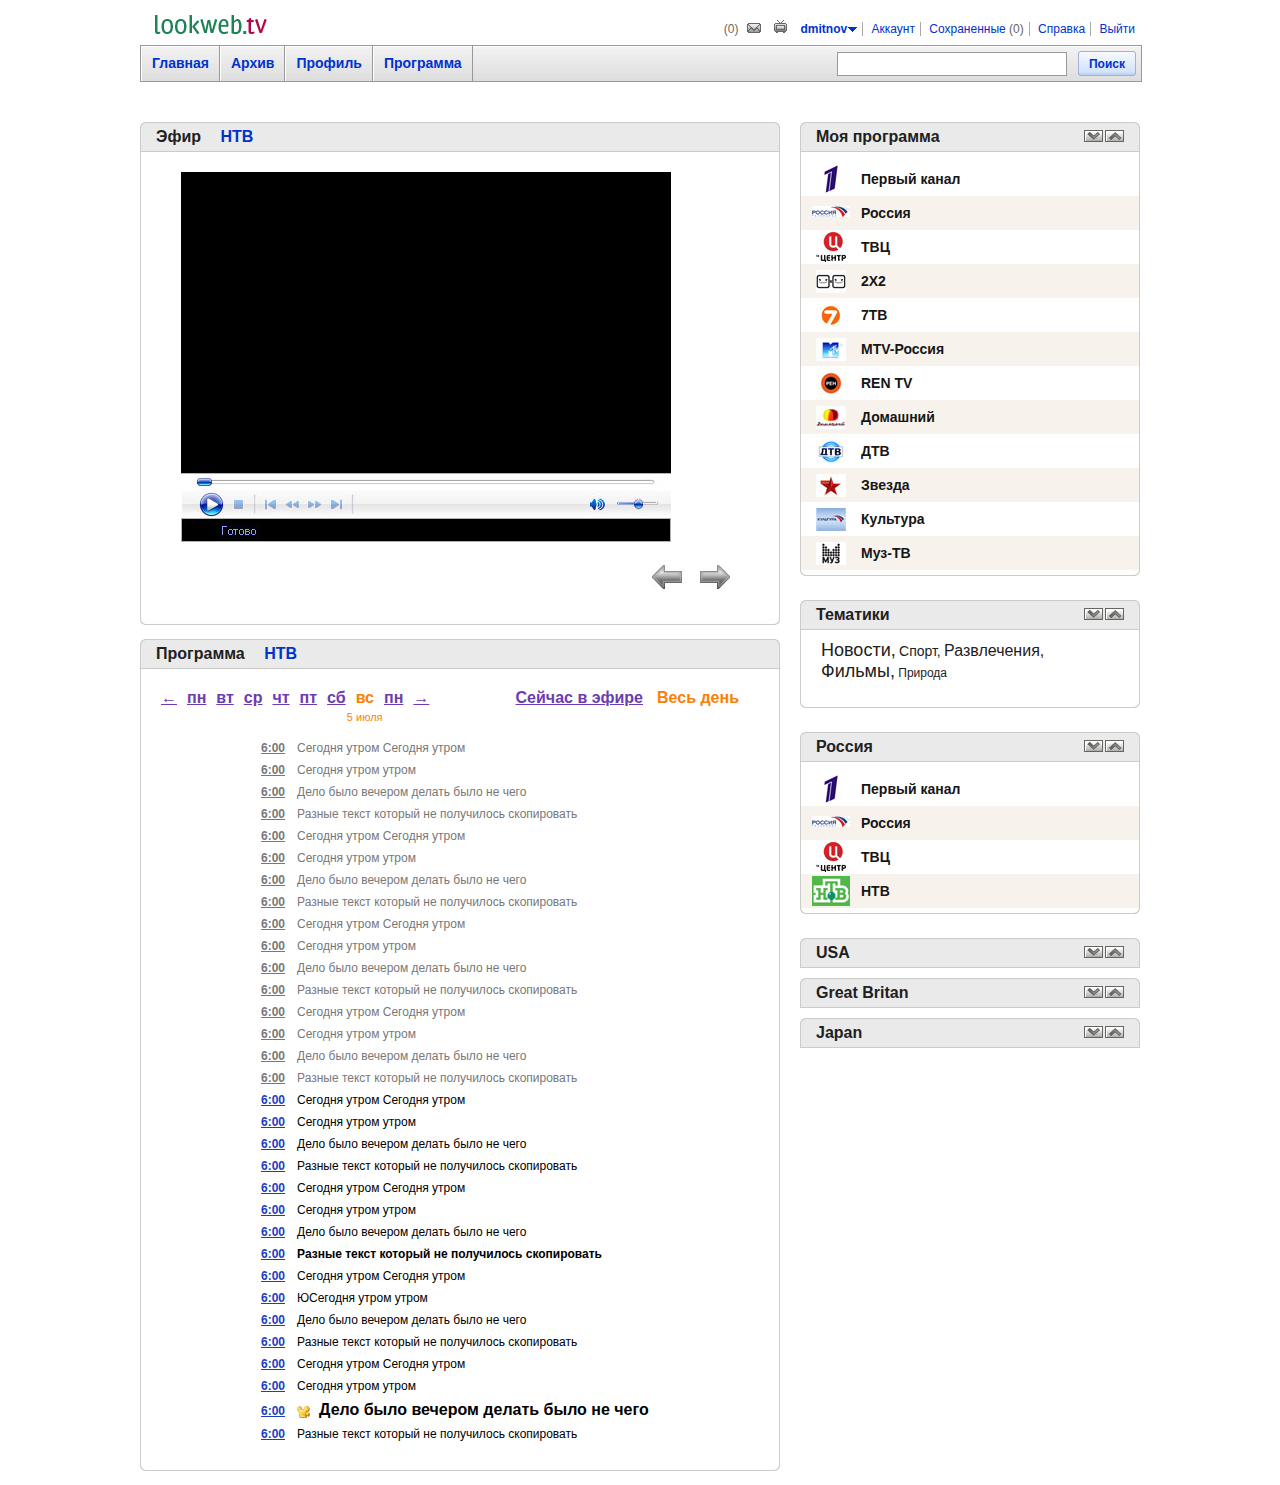
<file: template/profile.html>
<!DOCTYPE HTML PUBLIC "-//W3C//DTD HTML 4.01//EN" "http://www.w3.org/TR/html4/strict.dtd">

<html>

<head>
<meta http-equiv="Content-Type" content="text/html; charset=windows-1251" />
<title>Lookweb.tv</title>

<link rel="stylesheet" type="text/css" href="styles/newmain.css" />
<!--[if IE 6]><link rel="stylesheet" href="styles/ie6.css" media="all" /><![endif]-->
</head>

<body>
   
		<!--HEADER-->
        
        <div class="header">
            <div class="header_logo">
                <img src="img/logo.png" width="112px" height="19px">
            </div>
            <div class="header_account">
                <span class="gray_text">(0)</span>
                <span class="no_border"><a href="#"><img src="img/icon1.gif" width="14px" height="10px"></a></span>
                <span class="no_border"><a href="#"><img src="img/icon2.gif" width="13px" height="13px"></a></span>
                <a href="#"><b>dmitnov</b></a>
                <a href="#">�������</a>
                <a href="#">����������� <span class="gray_text">(0)</span></a>
                <a href="#">�������</a>
                <span class="no_border"><a href="#">�����</a></span>
            </div>
        </div>
        <div class="header_menu">
            <a href="index.html">�������</a>
            <a href="#">�����</a>
            <a href="profile.html">�������</a>
            <a href="programm.html">���������</a>
            <form action="#" method="post" class="search_form">
                <input type="text" value="" class="input_text">
                <input type="button" value="�����" class="input_button">
            </form>
        </div>
       
        <!---CONTENT-->
        
        <div class="content">
            <div class="left_block">
                <div class="block1">
                    <div class="bl1_top_left"></div>
                    <div class="bl1_top">                      
                         
                            ���� <span>���</span>
                        
                    </div>
                    <div class="bl1_top_right"></div>
                    <div class="bl1_content">
			<div class="video_block">
				<div class="video_box">
					<img src="img/video01.jpg" alt="video">
				</div>
				<div class="video_link">
					<p><a href="#" title="�����"><img src="img/back.jpg" alt="�����"></a>
					<a href="#" title="������"><img src="img/next.jpg" alt="������"></a></p>
				</div>
			</div>
                    </div>
                    
                    <div class="bl1_bottom_left"></div>
                    <div class="bl1_bottom"></div>
                    <div class="bl1_bottom_right"></div>
                    
                </div>

                <div class="block1">
                    <div class="bl1_top_left"></div>
                    <div class="bl1_top">                      
                        
                            ��������� <span>���</span>
                        
                    </div>
                    <div class="bl1_top_right"></div>
                    <div class="bl1_content">
			<div class="program_block">
				<div class="online">
					<a href="#" class="link01">������ � �����</a>
					<a href="#" class="link02 active">���� ����</a>
				</div>
				<div class="nedelya">
					<ul>
						<li><a href="#">&#8592;</a></li>
						<li><a href="#">��</a></li>
						<li><a href="#">��</a></li>
						<li><a href="#">��</a></li>
						<li><a href="#">��</a></li>
						<li><a href="#">��</a></li>
						<li><a href="#">��</a></li>
						<li><a href="#" class="active">��</a><span>5 ����</span></li>
						<li><a href="#">��</a></li>
						<li><a href="#">&rarr;</a></li>
					</ul>
				</div>
			</div>
			<div class="clear_box">&nbsp;</div>
			<div class="rasp">
				<div class="rasp_box silver">
					<div class="rasp_block"><span>6:00</span>������� ����� ������� �����</div>
					<div class="rasp_block"><span>6:00</span>������� ����� �����</div>
					<div class="rasp_block"><span>6:00</span>���� ���� ������� ������ ���� �� ����</div>
					<div class="rasp_block"><span>6:00</span>������ ����� ������� �� ���������� �����������</div>
					<div class="rasp_block"><span>6:00</span>������� ����� ������� �����</div>
					<div class="rasp_block"><span>6:00</span>������� ����� �����</div>
					<div class="rasp_block"><span>6:00</span>���� ���� ������� ������ ���� �� ����</div>
					<div class="rasp_block"><span>6:00</span>������ ����� ������� �� ���������� �����������</div>
					<div class="rasp_block"><span>6:00</span>������� ����� ������� �����</div>
					<div class="rasp_block"><span>6:00</span>������� ����� �����</div>
					<div class="rasp_block"><span>6:00</span>���� ���� ������� ������ ���� �� ����</div>
					<div class="rasp_block"><span>6:00</span>������ ����� ������� �� ���������� �����������</div>
					<div class="rasp_block"><span>6:00</span>������� ����� ������� �����</div>
					<div class="rasp_block"><span>6:00</span>������� ����� �����</div>
					<div class="rasp_block"><span>6:00</span>���� ���� ������� ������ ���� �� ����</div>
					<div class="rasp_block"><span>6:00</span>������ ����� ������� �� ���������� �����������</div>
				</div>
				<div class="rasp_box">
					<div class="rasp_block"><span>6:00</span>������� ����� ������� �����</div>
					<div class="rasp_block"><span>6:00</span>������� ����� �����</div>
					<div class="rasp_block"><span>6:00</span>���� ���� ������� ������ ���� �� ����</div>
					<div class="rasp_block"><span>6:00</span>������ ����� ������� �� ���������� �����������</div>
					<div class="rasp_block"><span>6:00</span>������� ����� ������� �����</div>
					<div class="rasp_block"><span>6:00</span>������� ����� �����</div>
					<div class="rasp_block"><span>6:00</span>���� ���� ������� ������ ���� �� ����</div>
					<div class="rasp_block"><span>6:00</span><b>������ ����� ������� �� ���������� �����������</b></div>
					<div class="rasp_block"><span>6:00</span>������� ����� ������� �����</div>
					<div class="rasp_block"><span>6:00</span>�������� ����� �����</div>
					<div class="rasp_block"><span>6:00</span>���� ���� ������� ������ ���� �� ����</div>
					<div class="rasp_block"><span>6:00</span>������ ����� ������� �� ���������� �����������</div>
					<div class="rasp_block"><span>6:00</span>������� ����� ������� �����</div>
					<div class="rasp_block"><span>6:00</span>������� ����� �����</div>
					<div class="rasp_block"><span>6:00</span><strong>���� ���� ������� ������ ���� �� ����</strong></div>
					<div class="rasp_block"><span>6:00</span>������ ����� ������� �� ���������� �����������</div>
				</div>
			</div>
		    </div>
                    
                    <div class="bl1_bottom_left"></div>
                    <div class="bl1_bottom"></div>
                    <div class="bl1_bottom_right"></div>
                    
                </div>
            </div>
            <div class="right_block">
                <div class="block3">
                    <div class="bl3_top_left"></div>
                    <div class="bl3_top">                        
                        <a href="#" onclick="document.getElementById('ch_prog').style.display = 'none'; return false;"><img src="img/top_btn.gif" width="19px" height="12px"></a>    
                        <a href="#" onclick="document.getElementById('ch_prog').style.display = 'block'; return false;"><img src="img/bottom_btn.gif" width="19px" height="12px"></a>   
                        ��� ���������
                    </div>
                    <div class="bl3_top_right"></div>
                    <div id="ch_prog">
                    <div class="bl3_content">
                        <div class="white_line">
                            <div class="left">
                                <div class="ch_pict">
                                    <div class="middled">
                                        <div class="align_center_to_left">
                                            <div class="align_center_to_right">
                                                <img src="img/ch1.jpg" width="14px" height="28px">
                                            </div>                                        
                                        </div>
                                    </div>
                                </div>
                            </div>
                            <div class="ch_name">������ �����</div>
                        </div>
                        <div class="gray_line">
                            <div class="left">
                                <div class="ch_pict">
                                    <div class="middled">
                                        <div class="align_center_to_left">
                                            <div class="align_center_to_right">
                                                <img src="img/ch2.jpg" width="38px" height="11px">
                                            </div>                                        
                                        </div>
                                    </div>
                                </div>
                            </div>
                            <div class="ch_name">������</div>
                        </div>
                        <div class="white_line">
                            <div class="left">
                                <div class="ch_pict">
                                    <div class="middled">
                                        <div class="align_center_to_left">
                                            <div class="align_center_to_right">
                                                <img src="img/ch3.jpg" width="30px" height="30px">
                                            </div>                                        
                                        </div>
                                    </div>
                                </div>
                            </div>
                            <div class="ch_name">���</div>
                        </div>
                        <div class="gray_line">
                            <div class="left">
                                <div class="ch_pict">
                                    <div class="middled">
                                        <div class="align_center_to_left">
                                            <div class="align_center_to_right">
                                                <img src="img/small_2x2.jpg">
                                            </div>                                        
                                        </div>
                                    </div>
                                </div>
                            </div>
                            <div class="ch_name">2X2</div>
                        </div> 
                        <div class="white_line">
                            <div class="left">
                                <div class="ch_pict">
                                    <div class="middled">
                                        <div class="align_center_to_left">
                                            <div class="align_center_to_right">
                                                <img src="img/small_7tv.jpg">
                                            </div>                                        
                                        </div>
                                    </div>
                                </div>
                            </div>
                            <div class="ch_name">7��</div>
                        </div>
                        <div class="gray_line">
                            <div class="left">
                                <div class="ch_pict">
                                    <div class="middled">
                                        <div class="align_center_to_left">
                                            <div class="align_center_to_right">
                                                <img src="img/small_mtv.jpg">
                                            </div>                                        
                                        </div>
                                    </div>
                                </div>
                            </div>
                            <div class="ch_name">MTV-������</div>
                        </div> 
                        <div class="white_line">
                            <div class="left">
                                <div class="ch_pict">
                                    <div class="middled">
                                        <div class="align_center_to_left">
                                            <div class="align_center_to_right">
                                                <img src="img/small_rentv.jpg">
                                            </div>                                        
                                        </div>
                                    </div>
                                </div>
                            </div>
                            <div class="ch_name">REN TV</div>
                        </div>
                        <div class="gray_line">
                            <div class="left">
                                <div class="ch_pict">
                                    <div class="middled">
                                        <div class="align_center_to_left">
                                            <div class="align_center_to_right">
                                                <img src="img/small_dom.jpg">
                                            </div>                                        
                                        </div>
                                    </div>
                                </div>
                            </div>
                            <div class="ch_name">��������</div>
                        </div> 
                        <div class="white_line">
                            <div class="left">
                                <div class="ch_pict">
                                    <div class="middled">
                                        <div class="align_center_to_left">
                                            <div class="align_center_to_right">
                                                <img src="img/small_dtv.jpg">
                                            </div>                                        
                                        </div>
                                    </div>
                                </div>
                            </div>
                            <div class="ch_name">���</div>
                        </div>
                        <div class="gray_line">
                            <div class="left">
                                <div class="ch_pict">
                                    <div class="middled">
                                        <div class="align_center_to_left">
                                            <div class="align_center_to_right">
                                                <img src="img/small_star.jpg">
                                            </div>                                        
                                        </div>
                                    </div>
                                </div>
                            </div>
                            <div class="ch_name">������</div>
                        </div> 
                        <div class="white_line">
                            <div class="left">
                                <div class="ch_pict">
                                    <div class="middled">
                                        <div class="align_center_to_left">
                                            <div class="align_center_to_right">
                                                <img src="img/small_kult.jpg">
                                            </div>                                        
                                        </div>
                                    </div>
                                </div>
                            </div>
                            <div class="ch_name">��������</div>
                        </div>
                        <div class="gray_line">
                            <div class="left">
                                <div class="ch_pict">
                                    <div class="middled">
                                        <div class="align_center_to_left">
                                            <div class="align_center_to_right">
                                                <img src="img/small_muztv.jpg">
                                            </div>                                        
                                        </div>
                                    </div>
                                </div>
                            </div>
                            <div class="ch_name">���-��</div>
                        </div>                       
                    </div>
                    <div class="bl3_bottom_left"></div>
                    <div class="bl3_bottom"></div>
                    <div class="bl3_bottom_right"></div>
                    </div>
                </div>
                <div class="transparent_separator" style="height:10px;"></div>
                <div class="block3">
                    <div class="bl3_top_left"></div>
                    <div class="bl3_top">
                        <a href="#" onclick="document.getElementById('ch_tematic').style.display = 'none'; return false;"><img src="img/top_btn.gif" width="19px" height="12px"></a>    
                        <a href="#" onclick="document.getElementById('ch_tematic').style.display = 'block'; return false;"><img src="img/bottom_btn.gif" width="19px" height="12px"></a>   
				��������
			</div>
                    <div class="bl3_top_right"></div>
		    <div id="ch_tematic">	
                    <div class="bl3_content">
                        <div class="clouds">
                            <a href="#" class="cloud1">�������,</a>
                            <a href="#" class="cloud2">�����,</a>
                            <a href="#" class="cloud3">�����������,</a>
                            <a href="#" class="cloud1">������,</a>
                            <a href="#" class="cloud4">�������</a>
                        </div>
                    </div>
                    <div class="bl3_bottom_left"></div>
                    <div class="bl3_bottom"></div>
                    <div class="bl3_bottom_right"></div>
		    </div>
                </div>
                <div class="transparent_separator" style="height:10px;"></div>
                <div class="block3">
                    <div class="bl3_top_left"></div>
                    <div class="bl3_top">                        
                        <a href="#" onclick="document.getElementById('ch_russia').style.display = 'none'; return false;"><img src="img/top_btn.gif" width="19px" height="12px"></a>    
                        <a href="#" onclick="document.getElementById('ch_russia').style.display = 'block'; return false;"><img src="img/bottom_btn.gif" width="19px" height="12px"></a>   
                        ������
                    </div>
                    <div class="bl3_top_right"></div>
                    <div id="ch_russia">
                    <div class="bl3_content">
                        <div class="white_line">
                            <div class="left">
                                <div class="ch_pict">
                                    <div class="middled">
                                        <div class="align_center_to_left">
                                            <div class="align_center_to_right">
                                                <img src="img/ch1.jpg" width="14px" height="28px">
                                            </div>                                        
                                        </div>
                                    </div>
                                </div>
                            </div>
                            <div class="ch_name">������ �����</div>
                        </div>
                        <div class="gray_line">
                            <div class="left">
                                <div class="ch_pict">
                                    <div class="middled">
                                        <div class="align_center_to_left">
                                            <div class="align_center_to_right">
                                                <img src="img/ch2.jpg" width="38px" height="11px">
                                            </div>                                        
                                        </div>
                                    </div>
                                </div>
                            </div>
                            <div class="ch_name">������</div>
                        </div>
                        <div class="white_line">
                            <div class="left">
                                <div class="ch_pict">
                                    <div class="middled">
                                        <div class="align_center_to_left">
                                            <div class="align_center_to_right">
                                                <img src="img/ch3.jpg" width="30px" height="30px">
                                            </div>                                        
                                        </div>
                                    </div>
                                </div>
                            </div>
                            <div class="ch_name">���</div>
                        </div>
                        <div class="gray_line">
                            <div class="left">
                                <div class="ch_pict">
                                    <div class="middled">
                                        <div class="align_center_to_left">
                                            <div class="align_center_to_right">
                                                <img src="img/ch4.jpg" width="38px" height="30px">
                                            </div>                                        
                                        </div>
                                    </div>
                                </div>
                            </div>
                            <div class="ch_name">���</div>
                        </div>                        
                    </div>
                    <div class="bl3_bottom_left"></div>
                    <div class="bl3_bottom"></div>
                    <div class="bl3_bottom_right"></div>
                    </div>
                </div>
                <div class="transparent_separator" style="height:10px;"></div>
                <div class="block3">
                    <div class="bl3_top_left"></div>
                    <div class="bl3_top">
                        <a href="#" onclick="document.getElementById('ch_usa').style.display = 'none'; return false;"><img src="img/top_btn.gif" width="19px" height="12px"></a>    
                        <a href="#" onclick="document.getElementById('ch_usa').style.display = 'block'; return false;"><img src="img/bottom_btn.gif" width="19px" height="12px"></a>   
                        USA
                    </div>
                    <div class="bl3_top_right"></div>
                    <div id="ch_usa" style="display:none;">
                    <div class="bl3_content">
                        <div class="white_line">
                            <div class="left">
                                <div class="ch_pict">
                                    <div class="middled">
                                        <div class="align_center_to_left">
                                            <div class="align_center_to_right">
                                                <img src="img/ch1.jpg" width="14px" height="28px">
                                            </div>                                        
                                        </div>
                                    </div>
                                </div>
                            </div>
                            <div class="ch_name">������ �����</div>
                        </div>
                        <div class="gray_line">
                            <div class="left">
                                <div class="ch_pict">
                                    <div class="middled">
                                        <div class="align_center_to_left">
                                            <div class="align_center_to_right">
                                                <img src="img/ch2.jpg" width="38px" height="11px">
                                            </div>                                        
                                        </div>
                                    </div>
                                </div>
                            </div>
                            <div class="ch_name">������</div>
                        </div>
                        <div class="white_line">
                            <div class="left">
                                <div class="ch_pict">
                                    <div class="middled">
                                        <div class="align_center_to_left">
                                            <div class="align_center_to_right">
                                                <img src="img/ch3.jpg" width="30px" height="30px">
                                            </div>                                        
                                        </div>
                                    </div>
                                </div>
                            </div>
                            <div class="ch_name">���</div>
                        </div>
                        <div class="gray_line">
                            <div class="left">
                                <div class="ch_pict">
                                    <div class="middled">
                                        <div class="align_center_to_left">
                                            <div class="align_center_to_right">
                                                <img src="img/ch4.jpg" width="38px" height="30px">
                                            </div>                                        
                                        </div>
                                    </div>
                                </div>
                            </div>
                            <div class="ch_name">���</div>
                        </div>                        
                    </div>                    
                        <div class="bl3_bottom_left"></div>
                        <div class="bl3_bottom"></div>
                        <div class="bl3_bottom_right"></div>
                    </div>
                </div>
                <div class="transparent_separator" style="height:10px;"></div>
                <div class="block3">
                    <div class="bl3_top_left"></div>
                    <div class="bl3_top">
                        <a href="#" onclick="document.getElementById('ch_britan').style.display = 'none'; return false;"><img src="img/top_btn.gif" width="19px" height="12px"></a>    
                        <a href="#" onclick="document.getElementById('ch_britan').style.display = 'block'; return false;"><img src="img/bottom_btn.gif" width="19px" height="12px"></a>                           
                        Great Britan
                    </div>
                    <div class="bl3_top_right"></div>
                    <div id="ch_britan" style="display:none;">
                    <div class="bl3_content">
                        <div class="white_line">
                            <div class="left">
                                <div class="ch_pict">
                                    <div class="middled">
                                        <div class="align_center_to_left">
                                            <div class="align_center_to_right">
                                                <img src="img/ch1.jpg" width="14px" height="28px">
                                            </div>                                        
                                        </div>
                                    </div>
                                </div>
                            </div>
                            <div class="ch_name">������ �����</div>
                        </div>
                        <div class="gray_line">
                            <div class="left">
                                <div class="ch_pict">
                                    <div class="middled">
                                        <div class="align_center_to_left">
                                            <div class="align_center_to_right">
                                                <img src="img/ch2.jpg" width="38px" height="11px">
                                            </div>                                        
                                        </div>
                                    </div>
                                </div>
                            </div>
                            <div class="ch_name">������</div>
                        </div>
                        <div class="white_line">
                            <div class="left">
                                <div class="ch_pict">
                                    <div class="middled">
                                        <div class="align_center_to_left">
                                            <div class="align_center_to_right">
                                                <img src="img/ch3.jpg" width="30px" height="30px">
                                            </div>                                        
                                        </div>
                                    </div>
                                </div>
                            </div>
                            <div class="ch_name">���</div>
                        </div>
                        <div class="gray_line">
                            <div class="left">
                                <div class="ch_pict">
                                    <div class="middled">
                                        <div class="align_center_to_left">
                                            <div class="align_center_to_right">
                                                <img src="img/ch4.jpg" width="38px" height="30px">
                                            </div>                                        
                                        </div>
                                    </div>
                                </div>
                            </div>
                            <div class="ch_name">���</div>
                        </div>                        
                    </div>                    
                        <div class="bl3_bottom_left"></div>
                        <div class="bl3_bottom"></div>
                        <div class="bl3_bottom_right"></div>
                    </div>
                </div>
                <div class="transparent_separator" style="height:10px;"></div>
                <div class="block3">
                    <div class="bl3_top_left"></div>
                    <div class="bl3_top">
                        <a href="#" onclick="document.getElementById('ch_japan').style.display = 'none'; return false;"><img src="img/top_btn.gif" width="19px" height="12px"></a>    
                        <a href="#" onclick="document.getElementById('ch_japan').style.display = 'block'; return false;"><img src="img/bottom_btn.gif" width="19px" height="12px"></a>   
                         Japan
                    </div>
                    <div class="bl3_top_right"></div>
                    <div id="ch_japan" style="display:none;">
                    <div class="bl3_content">
                        <div class="white_line">
                            <div class="left">
                                <div class="ch_pict">
                                    <div class="middled">
                                        <div class="align_center_to_left">
                                            <div class="align_center_to_right">
                                                <img src="img/ch1.jpg" width="14px" height="28px">
                                            </div>                                        
                                        </div>
                                    </div>
                                </div>
                            </div>
                            <div class="ch_name">������ �����</div>
                        </div>
                        <div class="gray_line">
                            <div class="left">
                                <div class="ch_pict">
                                    <div class="middled">
                                        <div class="align_center_to_left">
                                            <div class="align_center_to_right">
                                                <img src="img/ch2.jpg" width="38px" height="11px">
                                            </div>                                        
                                        </div>
                                    </div>
                                </div>
                            </div>
                            <div class="ch_name">������</div>
                        </div>
                        <div class="white_line">
                            <div class="left">
                                <div class="ch_pict">
                                    <div class="middled">
                                        <div class="align_center_to_left">
                                            <div class="align_center_to_right">
                                                <img src="img/ch3.jpg" width="30px" height="30px">
                                            </div>                                        
                                        </div>
                                    </div>
                                </div>
                            </div>
                            <div class="ch_name">���</div>
                        </div>
                        <div class="gray_line">
                            <div class="left">
                                <div class="ch_pict">
                                    <div class="middled">
                                        <div class="align_center_to_left">
                                            <div class="align_center_to_right">
                                                <img src="img/ch4.jpg" width="38px" height="30px">
                                            </div>                                        
                                        </div>
                                    </div>
                                </div>
                            </div>
                            <div class="ch_name">���</div>
                        </div>                        
                    </div>                    
                        <div class="bl3_bottom_left"></div>
                        <div class="bl3_bottom"></div>
                        <div class="bl3_bottom_right"></div>
                    </div>
                </div>
            </div>
        </div>
	
		<!--FOOTER-->
        
	
</body>
</html>
</file>
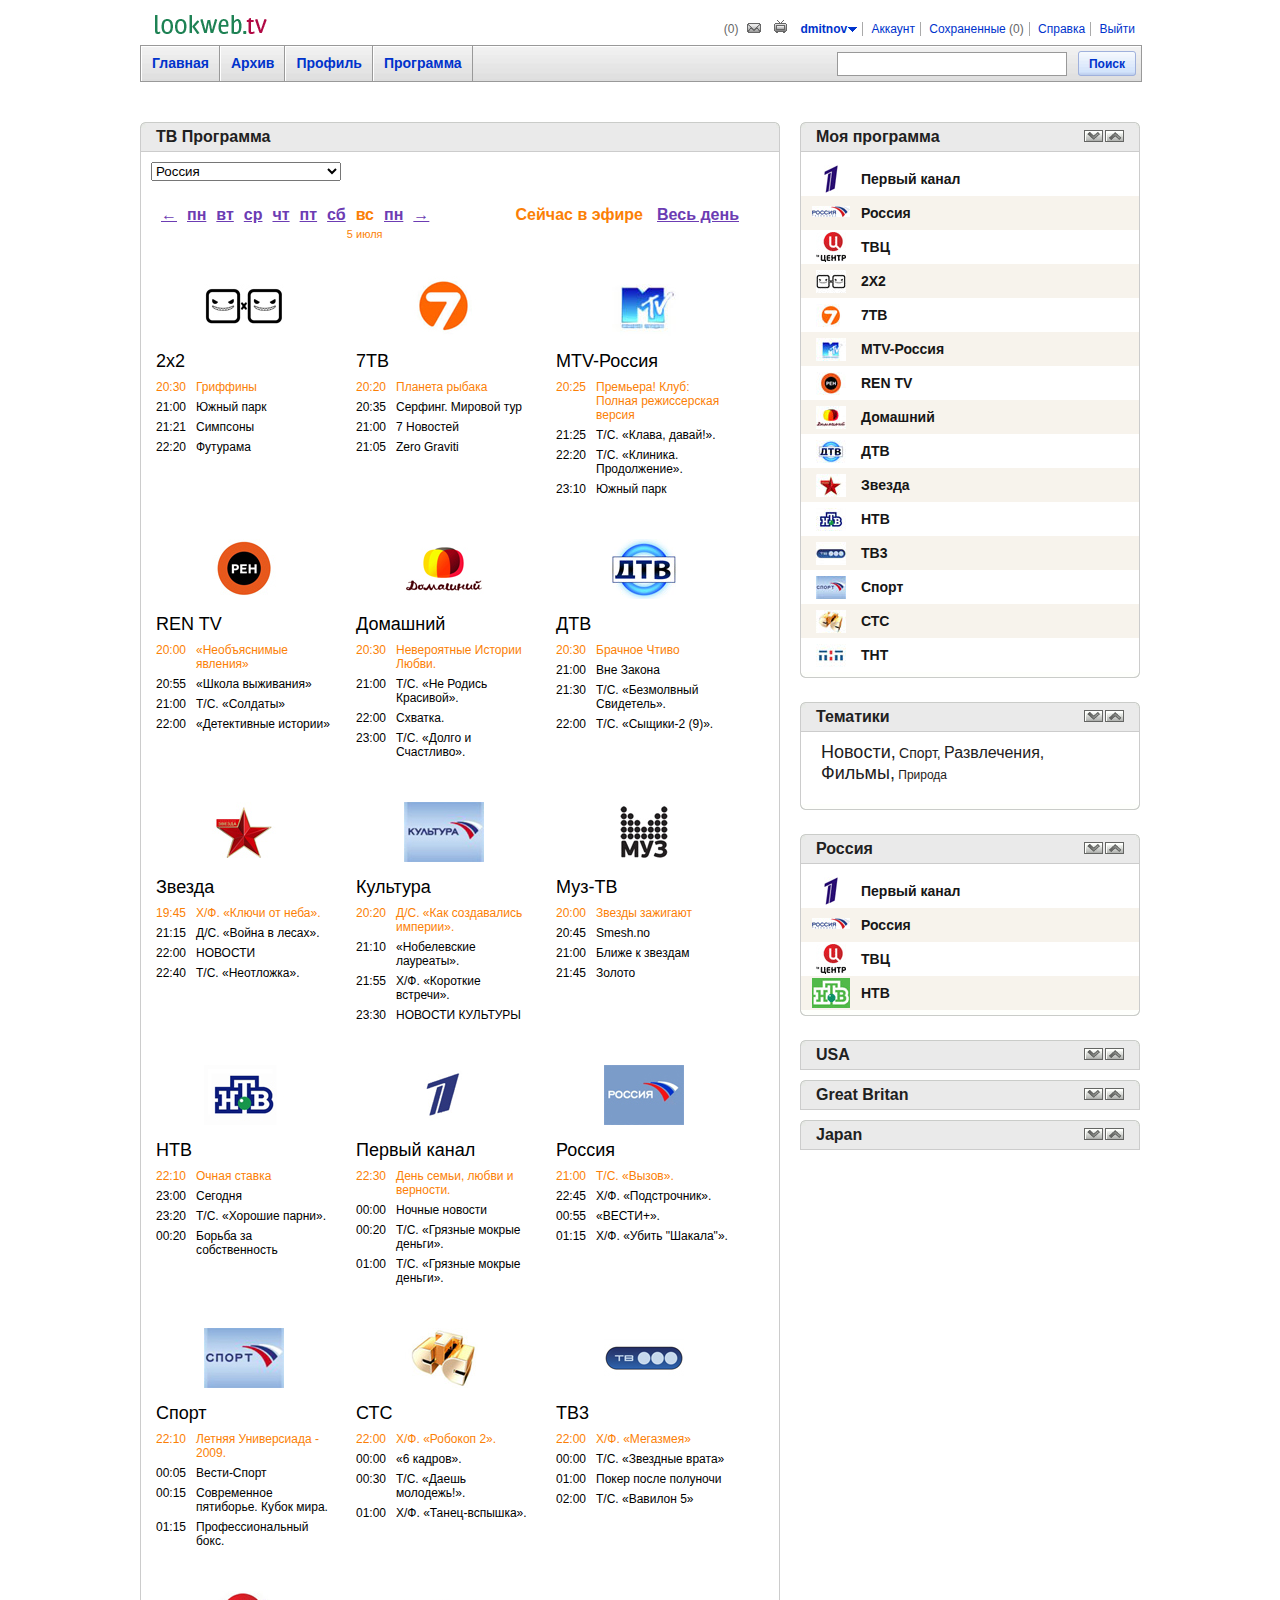
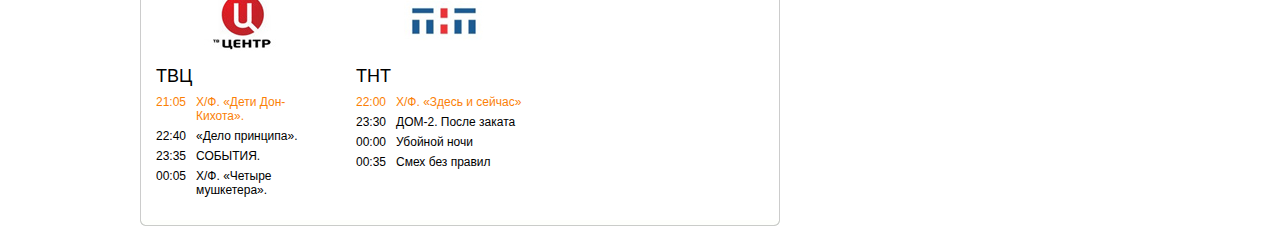
<file: template/programm.html>
<!DOCTYPE HTML PUBLIC "-//W3C//DTD HTML 4.01//EN" "http://www.w3.org/TR/html4/strict.dtd">

<html>

<head>
<meta http-equiv="Content-Type" content="text/html; charset=windows-1251" />
<title>Lookweb.tv</title>

<link rel="stylesheet" type="text/css" href="styles/newmain.css" />
<!--[if IE 6]><link rel="stylesheet" href="styles/ie6.css" media="all" /><![endif]-->
</head>

<body>
   
		<!--HEADER-->
        
        <div class="header">
            <div class="header_logo">
                <img src="img/logo.png" width="112px" height="19px">
            </div>
            <div class="header_account">
                <span class="gray_text">(0)</span>
                <span class="no_border"><a href="#"><img src="img/icon1.gif" width="14px" height="10px"></a></span>
                <span class="no_border"><a href="#"><img src="img/icon2.gif" width="13px" height="13px"></a></span>
                <a href="#"><b>dmitnov</b></a>
                <a href="#">�������</a>
                <a href="#">����������� <span class="gray_text">(0)</span></a>
                <a href="#">�������</a>
                <span class="no_border"><a href="#">�����</a></span>
            </div>
        </div>
        <div class="header_menu">
            <a href="index.html">�������</a>
            <a href="#">�����</a>
            <a href="profile.html">�������</a>
            <a href="programm.html">���������</a>
            <form action="#" method="post" class="search_form">
                <input type="text" value="" class="input_text">
                <input type="button" value="�����" class="input_button">
            </form>
        </div>
       
        <!---CONTENT-->
        
        <div class="content">
            <div class="left_block">
                <div class="block1">
                    <div class="bl1_top_left"></div>
                    <div class="bl1_top">                      
                         
                            �� ��������� 
                        
                    </div>
                    <div class="bl1_top_right"></div>
                    <div class="bl1_content">
			<div class="select">
				<form action=".php" method="get">
					<select><option value="������">������</option><option value="������">������</option><option value="������">������</option></select>
				</form>
			</div>
			<div class="program_block">
				<div class="online">
					<a href="#" class="link01 active">������ � �����</a>
					<a href="#" class="link02">���� ����</a>
				</div>
				<div class="nedelya">
					<ul>
						<li><a href="#">&#8592;</a></li>
						<li><a href="#">��</a></li>
						<li><a href="#">��</a></li>
						<li><a href="#">��</a></li>
						<li><a href="#">��</a></li>
						<li><a href="#">��</a></li>
						<li><a href="#">��</a></li>
						<li><a href="#" class="active">��</a><span>5 ����</span></li>
						<li><a href="#">��</a></li>
						<li><a href="#">&rarr;</a></li>
					</ul>
				</div>
			</div>
			<div class="program_block2">
				<div class="other_chanel">
					<div class="chanel_img"><img src="img/2x2.jpg" alt="img"></div>
					<div class="name_chanel">2x2</div>
					<div class="rasp_chanel first"><span>20:30</span>��������</div>
					<div class="rasp_chanel"><span>21:00</span>����� ����</div>
					<div class="rasp_chanel"><span>21:21</span>��������</div>
					<div class="rasp_chanel"><span>22:20</span>��������</div>
				</div>
				<div class="other_chanel">
					<div class="chanel_img"><img src="img/7tv.jpg" alt="img"></div>
					<div class="name_chanel">7��</div>
					<div class="rasp_chanel first"><span>20:20</span>������� ������</div>
					<div class="rasp_chanel"><span>20:35</span>�������. ������� ���</div>
					<div class="rasp_chanel"><span>21:00</span>7 ��������</div>
					<div class="rasp_chanel"><span>21:05</span>Zero Graviti</div>
				</div>
				<div class="other_chanel">
					<div class="chanel_img"><img src="img/mtv.jpg" alt="img"></div>
					<div class="name_chanel">MTV-������</div>
					<div class="rasp_chanel first"><span>20:25</span>��������! ����: ������ ������������ ������</div>
					<div class="rasp_chanel"><span>21:25</span>�/�. ������, �����!�.</div>
					<div class="rasp_chanel"><span>22:20</span>�/�. ��������. �����������.</div>
					<div class="rasp_chanel"><span>23:10</span>����� ����</div>
				</div>
                      		<div class="height_separator"></div> 
				<div class="other_chanel">
					<div class="chanel_img"><img src="img/rentv.jpg" alt="img"></div>
					<div class="name_chanel">REN TV</div>
					<div class="rasp_chanel first"><span>20:00</span>������������� ��������</div>
					<div class="rasp_chanel"><span>20:55</span>������ ����������</div>
					<div class="rasp_chanel"><span>21:00</span>�/�. ���������</div>
					<div class="rasp_chanel"><span>22:00</span>������������ �������</div>
				</div>
				<div class="other_chanel">
					<div class="chanel_img"><img src="img/dom.jpg" alt="img"></div>
					<div class="name_chanel">��������</div>
					<div class="rasp_chanel first"><span>20:30</span>����������� ������� �����.</div>
					<div class="rasp_chanel"><span>21:00</span>�/�. ��� ������ ��������.</div>
					<div class="rasp_chanel"><span>22:00</span>�������.</div>
					<div class="rasp_chanel"><span>23:00</span>�/�. ������ � ���������.</div>
				</div>
				<div class="other_chanel">
					<div class="chanel_img"><img src="img/dtv.jpg" alt="img"></div>
					<div class="name_chanel">���</div>
					<div class="rasp_chanel first"><span>20:30</span>������� �����</div>
					<div class="rasp_chanel"><span>21:00</span>��� ������</div>
					<div class="rasp_chanel"><span>21:30</span>�/�. ����������� ����������.</div>
					<div class="rasp_chanel"><span>22:00</span>�/�. �������-2 (9)�.</div>
				</div>
                      		<div class="height_separator"></div> 
				<div class="other_chanel">
					<div class="chanel_img"><img src="img/star.jpg" alt="img"></div>
					<div class="name_chanel">������</div>
					<div class="rasp_chanel first"><span>19:45</span>�/�. ������ �� ����.</div>
					<div class="rasp_chanel"><span>21:15</span>�/�. ������ � ������.</div>
					<div class="rasp_chanel"><span>22:00</span>�������</div>
					<div class="rasp_chanel"><span>22:40</span>�/�. ����������.</div>
				</div>
				<div class="other_chanel">
					<div class="chanel_img"><img src="img/kult.jpg" alt="img"></div>
					<div class="name_chanel">��������</div>
					<div class="rasp_chanel first"><span>20:20</span>�/�. ���� ����������� �������.</div>
					<div class="rasp_chanel"><span>21:10</span>������������ ���������.</div>
					<div class="rasp_chanel"><span>21:55</span>�/�. ��������� �������.</div>
					<div class="rasp_chanel"><span>23:30</span>������� ��������</div>
				</div>
				<div class="other_chanel">
					<div class="chanel_img"><img src="img/muztv.jpg" alt="img"></div>
					<div class="name_chanel">���-��</div>
					<div class="rasp_chanel first"><span>20:00</span>������ ��������</div>
					<div class="rasp_chanel"><span>20:45</span>Smesh.no</div>
					<div class="rasp_chanel"><span>21:00</span>����� � �������</div>
					<div class="rasp_chanel"><span>21:45</span>������</div>
				</div>
                      		<div class="height_separator"></div> 
				<div class="other_chanel">
					<div class="chanel_img"><img src="img/ntv.jpg" alt="img"></div>
					<div class="name_chanel">���</div>
					<div class="rasp_chanel first"><span>22:10</span>����� ������</div>
					<div class="rasp_chanel"><span>23:00</span>�������</div>
					<div class="rasp_chanel"><span>23:20</span>�/�. �������� �����.</div>
					<div class="rasp_chanel"><span>00:20</span>������ �� �������������</div>
				</div>
				<div class="other_chanel">
					<div class="chanel_img"><img src="img/perviy.jpg" alt="img"></div>
					<div class="name_chanel">������ �����</div>
					<div class="rasp_chanel first"><span>22:30</span>���� �����, ����� � ��������.</div>
					<div class="rasp_chanel"><span>00:00</span>������ �������</div>
					<div class="rasp_chanel"><span>00:20</span>�/�. �������� ������ ������.</div>
					<div class="rasp_chanel"><span>01:00</span>�/�. �������� ������ ������.</div>
				</div>
				<div class="other_chanel">
					<div class="chanel_img"><img src="img/rus2.jpg" alt="img"></div>
					<div class="name_chanel">������</div>
					<div class="rasp_chanel first"><span>21:00</span>�/�. ������.</div>
					<div class="rasp_chanel"><span>22:45</span>�/�. ������������.</div>
					<div class="rasp_chanel"><span>00:55</span>������+�.</div>
					<div class="rasp_chanel"><span>01:15</span>�/�. ������ "������"�.</div>
				</div>
                      		<div class="height_separator"></div> 
				<div class="other_chanel">
					<div class="chanel_img"><img src="img/sport.jpg" alt="img"></div>
					<div class="name_chanel">�����</div>
					<div class="rasp_chanel first"><span>22:10</span>������ ����������� - 2009.</div>
					<div class="rasp_chanel"><span>00:05</span>�����-�����</div>
					<div class="rasp_chanel"><span>00:15</span>����������� ���������. ����� ����.</div>
					<div class="rasp_chanel"><span>01:15</span>���������������� ����.</div>
				</div>
				<div class="other_chanel">
					<div class="chanel_img"><img src="img/sts.jpg" alt="img"></div>
					<div class="name_chanel">���</div>
					<div class="rasp_chanel first"><span>22:00</span>�/�. �������� 2�.</div>
					<div class="rasp_chanel"><span>00:00</span>�6 ������.</div>
					<div class="rasp_chanel"><span>00:30</span>�/�. ������ ��������!�.</div>
					<div class="rasp_chanel"><span>01:00</span>�/�. ������-�������.</div>
				</div>
				<div class="other_chanel">
					<div class="chanel_img"><img src="img/tv3.jpg" alt="img"></div>
					<div class="name_chanel">��3</div>
					<div class="rasp_chanel first"><span>22:00</span>�/�. ����������</div>
					<div class="rasp_chanel"><span>00:00</span>�/�. ��������� �����</div>
					<div class="rasp_chanel"><span>01:00</span>����� ����� ��������</div>
					<div class="rasp_chanel"><span>02:00</span>�/�. �������� 5�</div>
				</div>
                      		<div class="height_separator"></div> 
				<div class="other_chanel">
					<div class="chanel_img"><img src="img/tvc.jpg" alt="img"></div>
					<div class="name_chanel">���</div>
					<div class="rasp_chanel first"><span>21:05</span>�/�. ����� ���-������.</div>
					<div class="rasp_chanel"><span>22:40</span>����� ��������.</div>
					<div class="rasp_chanel"><span>23:35</span>�������.</div>
					<div class="rasp_chanel"><span>00:05</span>�/�. ������� ���������.</div>
				</div>
				<div class="other_chanel">
					<div class="chanel_img"><img src="img/tnt.jpg" alt="img"></div>
					<div class="name_chanel">���</div>
					<div class="rasp_chanel first"><span>22:00</span>�/�. ������ � ������</div>
					<div class="rasp_chanel"><span>23:30</span>���-2. ����� ������</div>
					<div class="rasp_chanel"><span>00:00</span>������� ����</div>
					<div class="rasp_chanel"><span>00:35</span>���� ��� ������</div>
				</div>
                        	<div class="transparent_separator"></div>
			</div>
                    </div>
                    
                    <div class="bl1_bottom_left"></div>
                    <div class="bl1_bottom"></div>
                    <div class="bl1_bottom_right"></div>
                    
                </div>
            </div>
            <div class="right_block">
                <div class="block3">
                    <div class="bl3_top_left"></div>
                    <div class="bl3_top">                        
                        <a href="#" onclick="document.getElementById('ch_prog').style.display = 'none'; return false;"><img src="img/top_btn.gif" width="19px" height="12px"></a>    
                        <a href="#" onclick="document.getElementById('ch_prog').style.display = 'block'; return false;"><img src="img/bottom_btn.gif" width="19px" height="12px"></a>   
                        ��� ���������
                    </div>
                    <div class="bl3_top_right"></div>
                    <div id="ch_prog">
                    <div class="bl3_content">
                        <div class="white_line">
                            <div class="left">
                                <div class="ch_pict">
                                    <div class="middled">
                                        <div class="align_center_to_left">
                                            <div class="align_center_to_right">
                                                <img src="img/ch1.jpg" width="14px" height="28px">
                                            </div>                                        
                                        </div>
                                    </div>
                                </div>
                            </div>
                            <div class="ch_name">������ �����</div>
                        </div>
                        <div class="gray_line">
                            <div class="left">
                                <div class="ch_pict">
                                    <div class="middled">
                                        <div class="align_center_to_left">
                                            <div class="align_center_to_right">
                                                <img src="img/ch2.jpg" width="38px" height="11px">
                                            </div>                                        
                                        </div>
                                    </div>
                                </div>
                            </div>
                            <div class="ch_name">������</div>
                        </div>
                        <div class="white_line">
                            <div class="left">
                                <div class="ch_pict">
                                    <div class="middled">
                                        <div class="align_center_to_left">
                                            <div class="align_center_to_right">
                                                <img src="img/ch3.jpg" width="30px" height="30px">
                                            </div>                                        
                                        </div>
                                    </div>
                                </div>
                            </div>
                            <div class="ch_name">���</div>
                        </div>
                        <div class="gray_line">
                            <div class="left">
                                <div class="ch_pict">
                                    <div class="middled">
                                        <div class="align_center_to_left">
                                            <div class="align_center_to_right">
                                                <img src="img/small_2x2.jpg">
                                            </div>                                        
                                        </div>
                                    </div>
                                </div>
                            </div>
                            <div class="ch_name">2X2</div>
                        </div> 
                        <div class="white_line">
                            <div class="left">
                                <div class="ch_pict">
                                    <div class="middled">
                                        <div class="align_center_to_left">
                                            <div class="align_center_to_right">
                                                <img src="img/small_7tv.jpg">
                                            </div>                                        
                                        </div>
                                    </div>
                                </div>
                            </div>
                            <div class="ch_name">7��</div>
                        </div>
                        <div class="gray_line">
                            <div class="left">
                                <div class="ch_pict">
                                    <div class="middled">
                                        <div class="align_center_to_left">
                                            <div class="align_center_to_right">
                                                <img src="img/small_mtv.jpg">
                                            </div>                                        
                                        </div>
                                    </div>
                                </div>
                            </div>
                            <div class="ch_name">MTV-������</div>
                        </div> 
                        <div class="white_line">
                            <div class="left">
                                <div class="ch_pict">
                                    <div class="middled">
                                        <div class="align_center_to_left">
                                            <div class="align_center_to_right">
                                                <img src="img/small_rentv.jpg">
                                            </div>                                        
                                        </div>
                                    </div>
                                </div>
                            </div>
                            <div class="ch_name">REN TV</div>
                        </div>
                        <div class="gray_line">
                            <div class="left">
                                <div class="ch_pict">
                                    <div class="middled">
                                        <div class="align_center_to_left">
                                            <div class="align_center_to_right">
                                                <img src="img/small_dom.jpg">
                                            </div>                                        
                                        </div>
                                    </div>
                                </div>
                            </div>
                            <div class="ch_name">��������</div>
                        </div> 
                        <div class="white_line">
                            <div class="left">
                                <div class="ch_pict">
                                    <div class="middled">
                                        <div class="align_center_to_left">
                                            <div class="align_center_to_right">
                                                <img src="img/small_dtv.jpg">
                                            </div>                                        
                                        </div>
                                    </div>
                                </div>
                            </div>
                            <div class="ch_name">���</div>
                        </div>
                        <div class="gray_line">
                            <div class="left">
                                <div class="ch_pict">
                                    <div class="middled">
                                        <div class="align_center_to_left">
                                            <div class="align_center_to_right">
                                                <img src="img/small_star.jpg">
                                            </div>                                        
                                        </div>
                                    </div>
                                </div>
                            </div>
                            <div class="ch_name">������</div>
                        </div> 
                        <div class="white_line">
                            <div class="left">
                                <div class="ch_pict">
                                    <div class="middled">
                                        <div class="align_center_to_left">
                                            <div class="align_center_to_right">
                                                <img src="img/small_ntv.jpg">
                                            </div>                                        
                                        </div>
                                    </div>
                                </div>
                            </div>
                            <div class="ch_name">���</div>
                        </div>
                        <div class="gray_line">
                            <div class="left">
                                <div class="ch_pict">
                                    <div class="middled">
                                        <div class="align_center_to_left">
                                            <div class="align_center_to_right">
                                                <img src="img/small_tv3.jpg">
                                            </div>                                        
                                        </div>
                                    </div>
                                </div>
                            </div>
                            <div class="ch_name">��3</div>
                        </div>   
                        <div class="white_line">
                            <div class="left">
                                <div class="ch_pict">
                                    <div class="middled">
                                        <div class="align_center_to_left">
                                            <div class="align_center_to_right">
                                                <img src="img/small_sport.jpg">
                                            </div>                                        
                                        </div>
                                    </div>
                                </div>
                            </div>
                            <div class="ch_name">�����</div>
                        </div>
                        <div class="gray_line">
                            <div class="left">
                                <div class="ch_pict">
                                    <div class="middled">
                                        <div class="align_center_to_left">
                                            <div class="align_center_to_right">
                                                <img src="img/small_sts.jpg">
                                            </div>                                        
                                        </div>
                                    </div>
                                </div>
                            </div>
                            <div class="ch_name">���</div>
                        </div>   
                        <div class="white_line">
                            <div class="left">
                                <div class="ch_pict">
                                    <div class="middled">
                                        <div class="align_center_to_left">
                                            <div class="align_center_to_right">
                                                <img src="img/small_tnt.jpg">
                                            </div>                                        
                                        </div>
                                    </div>
                                </div>
                            </div>
                            <div class="ch_name">���</div>
                        </div>                 
                    </div>
                    <div class="bl3_bottom_left"></div>
                    <div class="bl3_bottom"></div>
                    <div class="bl3_bottom_right"></div>
                    </div>
                </div>
                <div class="transparent_separator" style="height:10px;"></div>
                <div class="block3">
                    <div class="bl3_top_left"></div>
                    <div class="bl3_top">
                        <a href="#" onclick="document.getElementById('ch_tematic').style.display = 'none'; return false;"><img src="img/top_btn.gif" width="19px" height="12px"></a>    
                        <a href="#" onclick="document.getElementById('ch_tematic').style.display = 'block'; return false;"><img src="img/bottom_btn.gif" width="19px" height="12px"></a>   
				��������
			</div>
                    <div class="bl3_top_right"></div>
		    <div id="ch_tematic">	
                    <div class="bl3_content">
                        <div class="clouds">
                            <a href="#" class="cloud1">�������,</a>
                            <a href="#" class="cloud2">�����,</a>
                            <a href="#" class="cloud3">�����������,</a>
                            <a href="#" class="cloud1">������,</a>
                            <a href="#" class="cloud4">�������</a>
                        </div>
                    </div>
                    <div class="bl3_bottom_left"></div>
                    <div class="bl3_bottom"></div>
                    <div class="bl3_bottom_right"></div>
		    </div>
                </div>
                <div class="transparent_separator" style="height:10px;"></div>
                <div class="block3">
                    <div class="bl3_top_left"></div>
                    <div class="bl3_top">                        
                        <a href="#" onclick="document.getElementById('ch_russia').style.display = 'none'; return false;"><img src="img/top_btn.gif" width="19px" height="12px"></a>    
                        <a href="#" onclick="document.getElementById('ch_russia').style.display = 'block'; return false;"><img src="img/bottom_btn.gif" width="19px" height="12px"></a>   
                        ������
                    </div>
                    <div class="bl3_top_right"></div>
                    <div id="ch_russia">
                    <div class="bl3_content">
                        <div class="white_line">
                            <div class="left">
                                <div class="ch_pict">
                                    <div class="middled">
                                        <div class="align_center_to_left">
                                            <div class="align_center_to_right">
                                                <img src="img/ch1.jpg" width="14px" height="28px">
                                            </div>                                        
                                        </div>
                                    </div>
                                </div>
                            </div>
                            <div class="ch_name">������ �����</div>
                        </div>
                        <div class="gray_line">
                            <div class="left">
                                <div class="ch_pict">
                                    <div class="middled">
                                        <div class="align_center_to_left">
                                            <div class="align_center_to_right">
                                                <img src="img/ch2.jpg" width="38px" height="11px">
                                            </div>                                        
                                        </div>
                                    </div>
                                </div>
                            </div>
                            <div class="ch_name">������</div>
                        </div>
                        <div class="white_line">
                            <div class="left">
                                <div class="ch_pict">
                                    <div class="middled">
                                        <div class="align_center_to_left">
                                            <div class="align_center_to_right">
                                                <img src="img/ch3.jpg" width="30px" height="30px">
                                            </div>                                        
                                        </div>
                                    </div>
                                </div>
                            </div>
                            <div class="ch_name">���</div>
                        </div>
                        <div class="gray_line">
                            <div class="left">
                                <div class="ch_pict">
                                    <div class="middled">
                                        <div class="align_center_to_left">
                                            <div class="align_center_to_right">
                                                <img src="img/ch4.jpg" width="38px" height="30px">
                                            </div>                                        
                                        </div>
                                    </div>
                                </div>
                            </div>
                            <div class="ch_name">���</div>
                        </div>                        
                    </div>
                    <div class="bl3_bottom_left"></div>
                    <div class="bl3_bottom"></div>
                    <div class="bl3_bottom_right"></div>
                    </div>
                </div>
                <div class="transparent_separator" style="height:10px;"></div>
                <div class="block3">
                    <div class="bl3_top_left"></div>
                    <div class="bl3_top">
                        <a href="#" onclick="document.getElementById('ch_usa').style.display = 'none'; return false;"><img src="img/top_btn.gif" width="19px" height="12px"></a>    
                        <a href="#" onclick="document.getElementById('ch_usa').style.display = 'block'; return false;"><img src="img/bottom_btn.gif" width="19px" height="12px"></a>   
                        USA
                    </div>
                    <div class="bl3_top_right"></div>
                    <div id="ch_usa" style="display:none;">
                    <div class="bl3_content">
                        <div class="white_line">
                            <div class="left">
                                <div class="ch_pict">
                                    <div class="middled">
                                        <div class="align_center_to_left">
                                            <div class="align_center_to_right">
                                                <img src="img/ch1.jpg" width="14px" height="28px">
                                            </div>                                        
                                        </div>
                                    </div>
                                </div>
                            </div>
                            <div class="ch_name">������ �����</div>
                        </div>
                        <div class="gray_line">
                            <div class="left">
                                <div class="ch_pict">
                                    <div class="middled">
                                        <div class="align_center_to_left">
                                            <div class="align_center_to_right">
                                                <img src="img/ch2.jpg" width="38px" height="11px">
                                            </div>                                        
                                        </div>
                                    </div>
                                </div>
                            </div>
                            <div class="ch_name">������</div>
                        </div>
                        <div class="white_line">
                            <div class="left">
                                <div class="ch_pict">
                                    <div class="middled">
                                        <div class="align_center_to_left">
                                            <div class="align_center_to_right">
                                                <img src="img/ch3.jpg" width="30px" height="30px">
                                            </div>                                        
                                        </div>
                                    </div>
                                </div>
                            </div>
                            <div class="ch_name">���</div>
                        </div>
                        <div class="gray_line">
                            <div class="left">
                                <div class="ch_pict">
                                    <div class="middled">
                                        <div class="align_center_to_left">
                                            <div class="align_center_to_right">
                                                <img src="img/ch4.jpg" width="38px" height="30px">
                                            </div>                                        
                                        </div>
                                    </div>
                                </div>
                            </div>
                            <div class="ch_name">���</div>
                        </div>                        
                    </div>                    
                        <div class="bl3_bottom_left"></div>
                        <div class="bl3_bottom"></div>
                        <div class="bl3_bottom_right"></div>
                    </div>
                </div>
                <div class="transparent_separator" style="height:10px;"></div>
                <div class="block3">
                    <div class="bl3_top_left"></div>
                    <div class="bl3_top">
                        <a href="#" onclick="document.getElementById('ch_britan').style.display = 'none'; return false;"><img src="img/top_btn.gif" width="19px" height="12px"></a>    
                        <a href="#" onclick="document.getElementById('ch_britan').style.display = 'block'; return false;"><img src="img/bottom_btn.gif" width="19px" height="12px"></a>                           
                        Great Britan
                    </div>
                    <div class="bl3_top_right"></div>
                    <div id="ch_britan" style="display:none;">
                    <div class="bl3_content">
                        <div class="white_line">
                            <div class="left">
                                <div class="ch_pict">
                                    <div class="middled">
                                        <div class="align_center_to_left">
                                            <div class="align_center_to_right">
                                                <img src="img/ch1.jpg" width="14px" height="28px">
                                            </div>                                        
                                        </div>
                                    </div>
                                </div>
                            </div>
                            <div class="ch_name">������ �����</div>
                        </div>
                        <div class="gray_line">
                            <div class="left">
                                <div class="ch_pict">
                                    <div class="middled">
                                        <div class="align_center_to_left">
                                            <div class="align_center_to_right">
                                                <img src="img/ch2.jpg" width="38px" height="11px">
                                            </div>                                        
                                        </div>
                                    </div>
                                </div>
                            </div>
                            <div class="ch_name">������</div>
                        </div>
                        <div class="white_line">
                            <div class="left">
                                <div class="ch_pict">
                                    <div class="middled">
                                        <div class="align_center_to_left">
                                            <div class="align_center_to_right">
                                                <img src="img/ch3.jpg" width="30px" height="30px">
                                            </div>                                        
                                        </div>
                                    </div>
                                </div>
                            </div>
                            <div class="ch_name">���</div>
                        </div>
                        <div class="gray_line">
                            <div class="left">
                                <div class="ch_pict">
                                    <div class="middled">
                                        <div class="align_center_to_left">
                                            <div class="align_center_to_right">
                                                <img src="img/ch4.jpg" width="38px" height="30px">
                                            </div>                                        
                                        </div>
                                    </div>
                                </div>
                            </div>
                            <div class="ch_name">���</div>
                        </div>                        
                    </div>                    
                        <div class="bl3_bottom_left"></div>
                        <div class="bl3_bottom"></div>
                        <div class="bl3_bottom_right"></div>
                    </div>
                </div>
                <div class="transparent_separator" style="height:10px;"></div>
                <div class="block3">
                    <div class="bl3_top_left"></div>
                    <div class="bl3_top">
                        <a href="#" onclick="document.getElementById('ch_japan').style.display = 'none'; return false;"><img src="img/top_btn.gif" width="19px" height="12px"></a>    
                        <a href="#" onclick="document.getElementById('ch_japan').style.display = 'block'; return false;"><img src="img/bottom_btn.gif" width="19px" height="12px"></a>   
                         Japan
                    </div>
                    <div class="bl3_top_right"></div>
                    <div id="ch_japan" style="display:none;">
                    <div class="bl3_content">
                        <div class="white_line">
                            <div class="left">
                                <div class="ch_pict">
                                    <div class="middled">
                                        <div class="align_center_to_left">
                                            <div class="align_center_to_right">
                                                <img src="img/ch1.jpg" width="14px" height="28px">
                                            </div>                                        
                                        </div>
                                    </div>
                                </div>
                            </div>
                            <div class="ch_name">������ �����</div>
                        </div>
                        <div class="gray_line">
                            <div class="left">
                                <div class="ch_pict">
                                    <div class="middled">
                                        <div class="align_center_to_left">
                                            <div class="align_center_to_right">
                                                <img src="img/ch2.jpg" width="38px" height="11px">
                                            </div>                                        
                                        </div>
                                    </div>
                                </div>
                            </div>
                            <div class="ch_name">������</div>
                        </div>
                        <div class="white_line">
                            <div class="left">
                                <div class="ch_pict">
                                    <div class="middled">
                                        <div class="align_center_to_left">
                                            <div class="align_center_to_right">
                                                <img src="img/ch3.jpg" width="30px" height="30px">
                                            </div>                                        
                                        </div>
                                    </div>
                                </div>
                            </div>
                            <div class="ch_name">���</div>
                        </div>
                        <div class="gray_line">
                            <div class="left">
                                <div class="ch_pict">
                                    <div class="middled">
                                        <div class="align_center_to_left">
                                            <div class="align_center_to_right">
                                                <img src="img/ch4.jpg" width="38px" height="30px">
                                            </div>                                        
                                        </div>
                                    </div>
                                </div>
                            </div>
                            <div class="ch_name">���</div>
                        </div>                        
                    </div>                    
                        <div class="bl3_bottom_left"></div>
                        <div class="bl3_bottom"></div>
                        <div class="bl3_bottom_right"></div>
                    </div>
                </div>
            </div>
        </div>
	
		<!--FOOTER-->
        
	
</body>
</html>
</file>
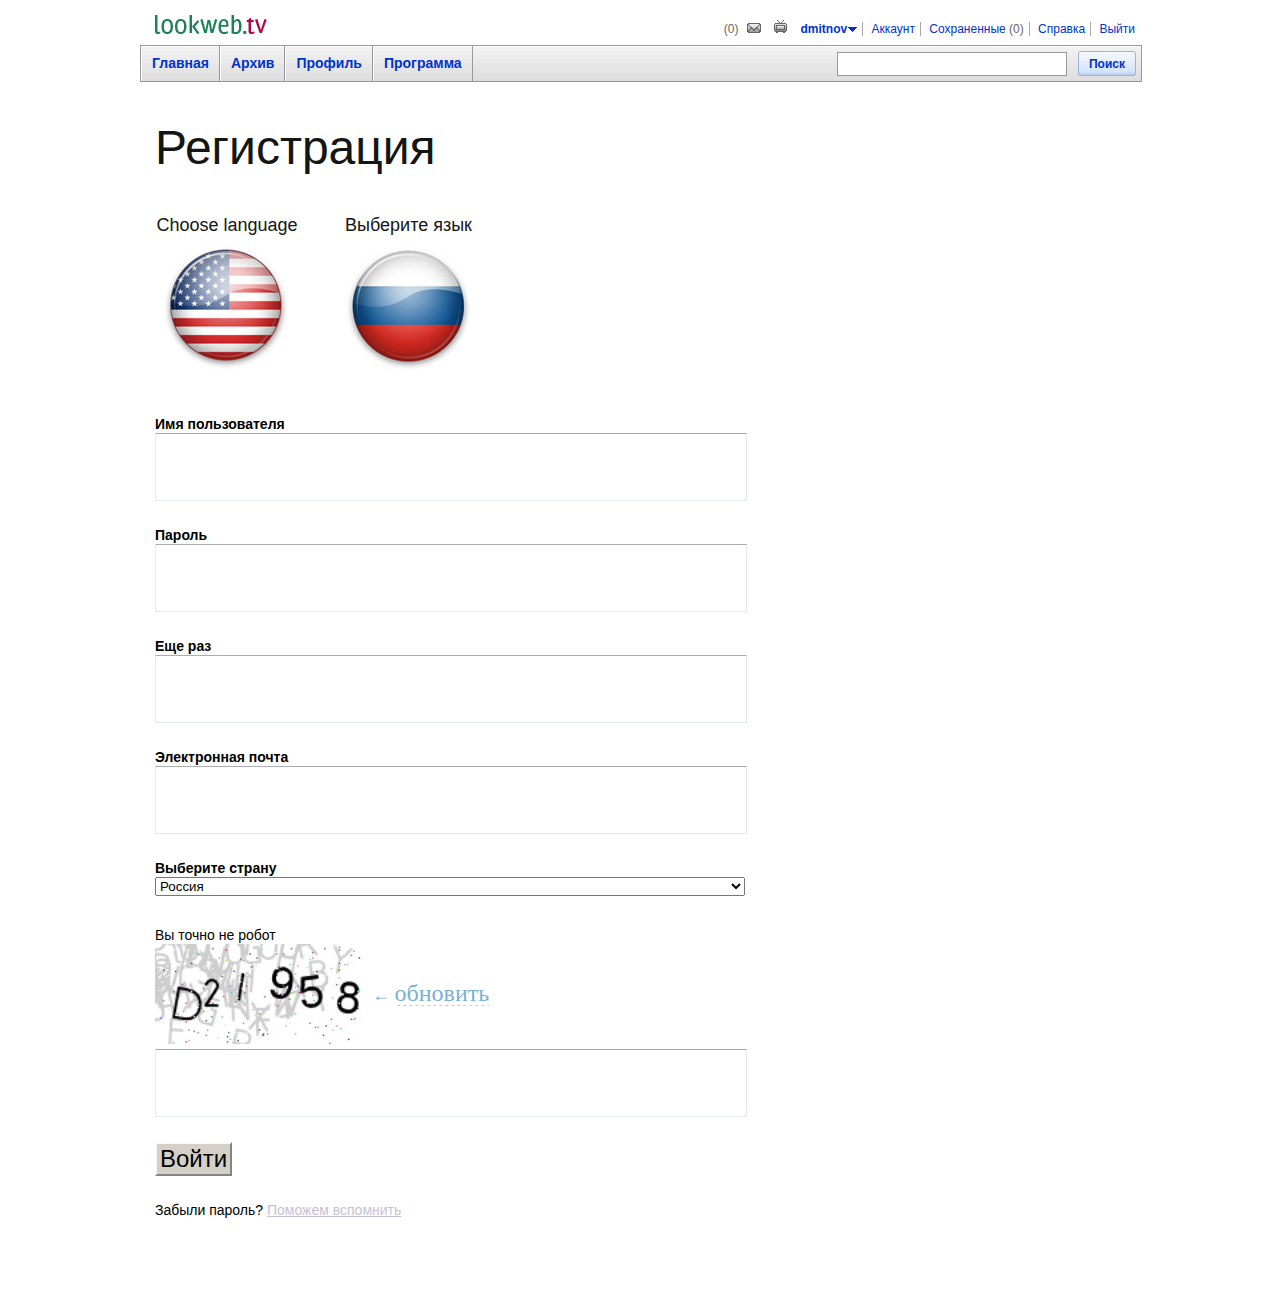
<file: template/reg.html>
<!DOCTYPE HTML PUBLIC "-//W3C//DTD HTML 4.01//EN" "http://www.w3.org/TR/html4/strict.dtd">

<html>

<head>
<meta http-equiv="Content-Type" content="text/html; charset=windows-1251" />
<title>Lookweb.tv</title>

<link rel="stylesheet" type="text/css" href="styles/newmain.css" />
<!--[if IE 6]><link rel="stylesheet" href="styles/ie6.css" media="all" /><![endif]-->
</head>

<body>
   
		<!--HEADER-->
        
        <div class="header">
            <div class="header_logo">
                <img src="img/logo.png" width="112px" height="19px">
            </div>
            <div class="header_account">
                <span class="gray_text">(0)</span>
                <span class="no_border"><a href="#"><img src="img/icon1.gif" width="14px" height="10px"></a></span>
                <span class="no_border"><a href="#"><img src="img/icon2.gif" width="13px" height="13px"></a></span>
                <a href="#"><b>dmitnov</b></a>
                <a href="#">�������</a>
                <a href="#">����������� <span class="gray_text">(0)</span></a>
                <a href="#">�������</a>
                <span class="no_border"><a href="#">�����</a></span>
            </div>
        </div>
        <div class="header_menu">
            <a href="index.html">�������</a>
            <a href="#">�����</a>
            <a href="profile.html">�������</a>
            <a href="programm.html">���������</a>
            <form action="#" method="post" class="search_form">
                <input type="text" value="" class="input_text">
                <input type="button" value="�����" class="input_button">
            </form>
        </div>
       
        <!---CONTENT-->
        
        <div class="content">
		<h1>�����������</h1>
		<div class="lang">
			<div class="usa">
				<p>Choose language</p>
				<a href="#" title="Choose language"><img src="img/usa.jpg" alt="Choose language"></a>
			</div>
			<div class="rus">
				<p>�������� ����</p>
				<a href="#" title="�������� ����"><img src="img/rus.jpg" alt="�������� ����"></a>
			</div>
		</div>
		<div class="form">
			<form action="reg.php" method="get">
				<b>��� ������������</b>
				<p><input type="text" name="" value="" ></p>
				<b>������</b>
				<p><input type="text" name="" value="" ></p>
				<b>��� ���</b>
				<p><input type="text" name="" value="" ></p>
				<b>����������� �����</b>
				<p><input type="text" name="" value="" ></p>
				<b>�������� ������</b>
				<p><select><option value="������">������</option><option value="������">������</option><option value="������">������</option></select></p>
				<div class="table">
					<table cellspacing="0" class="table-col">
						<tr>
							<td>�� ����� �� �����</td><td>&nbsp;</td>
						</tr>
						<tr>
							<td><img src="img/img01.jpg" alt="images" /></td>
							<td class="refresh">&#8592; <a href="#">��������</a></td>
						</tr>
					</table>
				</div>
				<p><input type="text" name="" value="" ></p>
				<p><input type="button" name="" value="�����" class="sub" ></p>
				<p>������ ������? <a href="#" title="������� ���������">������� ���������</a></p>
			</form>
		</div>
        </div>
	
		<!--FOOTER-->
        
	
</body>
</html>
</file>
<file: template/styles/newmain.css>
/* ����������� ��������� �������� � ������ ��������� */
*
{
	margin:0;
	padding:0;
}
body {    
	margin: 0px auto;
	padding: 0;
    width:1000px; 
    background:#fff;
    font: 12px arial, tahoma, helvetica; 
}
img
{
	border:0;
    vertical-align:top;
    behavior: url("styles/png.htc");
}
.clear
{
    clear:left;
}
.left
{
    float:left;
}
.transparent_separator
{
    clear:left;
}
.height_separator
{
    clear:left;
    height:40px;
}

/*HEADER*/

.header
{
    clear:left;
    height:30px;
    padding:15px 0 0 15px;
    width:985px;
}
.header_logo
{
    float:left;
}
.header_account
{
    float:right;
    padding:5px 0 0 0;
}
.header_account a
{
    font: 12px arial, tahoma, helvetica; 
    color:#0033cc;
    border-right:1px solid #aaaaaa;
    padding: 0 5px;
    text-decoration:none;
}
.header_account a img
{    
    vertical-align:bottom;
    padding:0 0 3px 0;
}
.header_account a b
{
    font-weight:bold;
    background:url(../img/icon3.gif) no-repeat right;
    padding: 0 10px 0 0;
}
.no_border a
{
    border:none;
}
.gray_text
{
    font: 12px arial, tahoma, helvetica; 
    color:#666666;
}
.header_menu
{
    clear:left;
    width:1000px;
    height:35px;
    background:url(../img/header_menu_bg.gif) repeat-x;
    border:1px solid #999999;
}
.header_menu a
{
    font: 14px arial, tahoma, helvetica; 
    color:#0033cc;
    font-weight:bold;
    text-decoration:none;
    line-height:35px;
    height:35px;
    border-right:1px solid #999;
    border-left:1px solid #fff;
    display:block;
    float:left;
    padding:0 10px;
}
.search_form
{
    float:right;
}
.input_text
{
    height:14px;
    width:220px;
    margin:6px;
    border:1px solid #999;
    float:left;
    font: 12px arial, tahoma, helvetica; 
    color:#000;
    padding:4px;
}
.input_button
{
    float:left;
    background:url(../img/search_btn.gif) no-repeat;
    width:58px;
    height:25px;
    border:0;
    font: 12px arial, tahoma, helvetica; 
    color:#0033cc;
    font-weight:bold;
    margin:5px;
}

/*CONTENT*/

.content
{
    clear:left;
    width:1000px;
    padding:40px 0;
}

/*LEFT_BLOCK*/

.left_block
{
    float:left;
    width:640px;
}
.block1, .block2, .block3
{
    clear:left;
    padding:0 0 20px 0;
}
.bl1_top_left, .bl3_top_left
{
    float:left;
    width:6px;
    height:30px;
    background:url(../img/bl1_top_left.gif) no-repeat;
}
.bl1_top
{
    float:left;
    width:608px;
    height:30px;
    background:url(../img/bl1_top.gif) repeat-x;
    font: 16px arial, tahoma, helvetica; 
    color:#1e2121;
    font-weight:bold;
    line-height:30px;
    padding:0 10px;
}
.bl3_top
{
    float:left;
    width:308px;
    height:30px;
    background:url(../img/bl1_top.gif) repeat-x;
    font: 16px arial, tahoma, helvetica; 
    color:#1e2121;
    font-weight:bold;
    line-height:30px;
    padding:0 10px;
}
.bl1_top a img, .bl3_top a img
{
    float:right;
    padding:8px 0 0 2px;
}
.bl1_top span {
	padding:0 0 0 15px;
	color:#0033cc;
}
.bl1_top_right, .bl3_top_right
{
    float:left;
    width:6px;
    height:30px;
    background:url(../img/bl1_top_right.gif) no-repeat;
}
.bl1_content0
{
    clear:left;
    width:618px;
    border-left:1px solid #ccc;
    border-right:1px solid #ccc;
    padding:10px 10px 0 10px;
}
.bl1_content
{
    clear:left;
    width:618px;
    border-left:1px solid #ccc;
    border-right:1px solid #ccc;
    padding:10px 10px 0 10px;
    overflow: auto; 
}
.bl1_content0 p
{
    font: 10px verdana, arial, tahoma; 
    color:#515252;    
}
.bl3_content
{
    clear:left;
    width:338px;
    border-left:1px solid #ccc;
    border-right:1px solid #ccc;
    padding:10px 0 0 0;
}
.bl1_bottom_left, .bl3_bottom_left
{
    float:left;
    width:6px;
    height:6px;
    background:url(../img/bl1_bottom_left.gif) no-repeat;
}
.bl1_bottom
{
    float:left;
    width:607px;
    height:6px;
    background:url(../img/bl1_bottom.gif) repeat-x;
    font: 16px arial, tahoma, helvetica; 
    color:#1e2121;
    font-weight:bold;
    line-height:30px;
    padding:0 10px;
}
.bl3_bottom
{
    float:left;
    width:307px;
    height:6px;
    background:url(../img/bl1_bottom.gif) repeat-x;
    font: 16px arial, tahoma, helvetica; 
    color:#1e2121;
    font-weight:bold;
    line-height:30px;
    padding:0 10px;
}
.bl1_bottom_right, .bl3_bottom_right
{
    float:left;
    width:7px;
    height:6px;
    background:url(../img/bl1_bottom_right.gif) no-repeat;
}
.bl2_top_left
{
    float:left;
    width:6px;
    height:30px;
    background:url(../img/bl2_top_left.gif) no-repeat;
}
.bl2_top
{
    float:left;
    width:608px;
    height:30px;
    background:url(../img/bl2_top.gif) repeat-x;
    font: 16px arial, tahoma, helvetica; 
    color:#1e2121;
    font-weight:bold;
    line-height:30px;
    padding:0 10px;
}
.bl2_top a img
{
    float:right;
    padding:8px 0 0 2px;
}
.bl2_top_right
{
    float:left;
    width:6px;
    height:30px;
    background:url(../img/bl2_top_right.gif) no-repeat;
}
.bl2_content
{
    clear:left;
    width:618px;
    border-left:1px solid #a1b4d9;
    border-right:1px solid #a1b4d9;
    padding:10px 10px 0 10px;
    overflow: auto; 
}
.bl2_content0 p
{
    font: 10px verdana, arial, tahoma; 
    color:#515252;    
}
.bl2_bottom_left
{
    float:left;
    width:6px;
    height:6px;
    background:url(../img/bl2_bottom_left.gif) no-repeat;
}
.bl2_bottom
{
    float:left;
    width:608px;
    height:6px;
    background:url(../img/bl2_bottom.gif) repeat-x;
    font: 16px arial, tahoma, helvetica; 
    color:#1e2121;
    font-weight:bold;
    line-height:30px;
    padding:0 10px;
}
.bl2_bottom_right
{
    float:left;
    width:6px;
    height:6px;
    background:url(../img/bl2_bottom_right.gif) no-repeat;
}
.channel
{
    float:left;
    width:124px;
    margin:0 34px 0 0;
    padding:0 0 20px 0;
}
.channel_pict 
{
    border:1px solid #999;
    width:122px;
    height:74px;
    display: table-cell;
    vertical-align: middle;    
}
.channel_name
{
    font: 12px arial, tahoma, helvetica; 
    color:#2276ad;
    font-weight:bold;
    float:left;
    line-height:20px;
}
.channel_icon img
{
    float:right; 
    padding:2px 0 0 2px;
}
.program_name
{
    font: 10px verdana, arial, tahoma; 
    color:#cc318c;
    font-weight:bold;
    width:72px; 
    float:left; 
}
.efir
{
    font: 10px verdana, arial, tahoma; 
    color:#919293;
    font-weight:bold;
    float:left;
    width:52px; 
}
.middled 
{
    margin-top: expression((parentNode.offsetHeight - this.offsetHeight)<0 ? "0" : (parentNode.offsetHeight - this.offsetHeight)/2 + "px");
}
.align_center_to_left
{
    position: relative;
    right: 50%;
    float: right;
}
.align_center_to_right
{
    position: relative;
    right: -50%;
}
.video
{
    float:left;
    width:122px;
    height:76px;     
    margin:0 34px 0 0;
}
.video_img img
{
    border:1px solid #999;
}
.add_video
{
    position:relative;
    float:left;
    top:-18px;
    left:2px;
}
.time
{
    background:#000;
    font: 10px verdana, arial, tahoma; 
    color:#fff;
    padding:2px;    
    position:relative;
    top:-18px;
    float:right;
}

/*RIGHT_BLOCK*/

.right_block
{
    float:right;
    width:340px;
    padding:0 0 0 20px;
}
.info_block
{
    clear:left;
}
.info_block a
{
    display:block;
    font: 12px arial, tahoma, helvetica; 
    color:#0033cc;
    text-decoration:none;
    height:24px;
}
.info_block a img
{
    padding:0 10px 0 0;
}
.clouds
{
    padding:0 20px 20px 20px;
}
.cloud1, .cloud2, .cloud3, .cloud4
{
    font: 18px arial, tahoma, verdana; 
    color:#1e2121;
    text-decoration:none;
}
.cloud2
{
    font-size: 14px; 
}
.cloud3
{
    font-size: 16px; 
}
.cloud4
{
    font-size: 12px; 
}
.white_line
{
    height:34px;
    display:block;
    background:#fff;
    clear:left;
}
.gray_line
{
    height:34px;
    display:block;
    background:#f7f3ec;
    clear:left;
}
.ch_name
{   
    font: 14px arial, tahoma, verdana; 
    color:#161616;
    font-weight:bold;
    line-height:34px;
    width:200px;
}
.ch_pict
{
    width:60px; 
    height:34px;
    display: table-cell;    
    vertical-align: middle;
}

/*FOOTER*/



.video_block {
	overflow:hidden;
	padding:10px 30px 30px 30px;
}
.video_box {
	padding:0 0 23px 0;
}
.video_link p {
	float:right;
}
.video_link a {
	float:left;
	margin:0 9px;
	display:inline;
}

.program_block {
	font-size:16px;
	font-weight:bold;
	padding:10px 23px 20px 5px;
}
.program_block ul {
	list-style:none;
}
.program_block ul li {
	float:left;
	padding:0 5px;
	position:relative;
}
.program_block ul li span {
	float:left;
	padding:0 5px;
	position:absolute;
	top:22px; left:0;
	width:40px;
	text-align:center;
	margin:0 0 0 -11px;
	font-weight:normal;
	font-size:11px;
	color:#fb7f06;
}
.program_block ul li a {
	color:#6c3cb3;
}
.program_block a {
	color:#6c3cb3;
}

.program_block a:hover,
.program_block a.active {
	color:#fb7f06;
	text-decoration:none;
}


.online {
	float:right;
}
.online a {
	float:left;
	margin:0 7px;
	display:inline;
}

.nedelya {
	float:left;
	width:305px;
}

.rasp {
	overflow:hidden;
	padding:0 23px 20px 110px;
}
.rasp span {
	font-weight:bold;
	padding:0 12px 0 0;
	text-decoration:underline;
}

.rasp .rasp_box span {
	color:#1a3dc1;
}
.rasp .silver span {
	overflow:hidden;
	font-weight:bold;
	padding:0 12px 0 0;
	color:#787878;
}

.rasp_box {

}
.rasp_box strong {
	font-size:16px;
	padding:0 0 0 22px;
	background:url(../img/list.jpg) no-repeat 0 5px;
}
.rasp_block {
	padding:4px 0;
}

.silver {
	color:#787878;
}

.program_block2 {
	padding:50px 5px 20px 5px;
}

.other_chanel {
	float:left;
	width:175px;
	margin:0 25px 0 0;
	display:inline;
}

.chanel_img {
	width:175px;
	height:65px;
	vertical-align:middle;
	text-align:center;
}
.chanel_img img {
}
.name_chanel {
	font-size:18px;
	padding:10px 0 5px 0;
}
.rasp_chanel {
	overflow:hidden;
	position:relative;
	padding:3px 0 3px 40px;
}
.rasp_chanel span {
	width:33px;
	padding:0 0 0 0;
	position:absolute;
	top:3px; left:0;
}

.fix {
	height:400px;
}


.select {
	padding:0 0 15px 0;
}

.select select {
	width:190px;
}

.clear_box {
	clear:both;
	overflow:hidden;
	height:28px;
	font-size:0;
	line-height:0;
}

h1 {
	color:#141515;
	padding:0 0 0 15px;
	font:normal 48px/52px Trebuchet MS, Arial, Tahoma;
}

.lang {
	color:#141515;
	overflow:hidden; _zoom:1;
	padding:40px 0 0 15px;
	font:normal 18px/22px Verdana, Arial, Tahoma;
}

.usa,
.rus {
	float:left;
	margin:0 40px 0 0;
	display:inline;
	text-align:center;
}

.form {
	padding:15px;
	font:normal 14px/18px Verdana, Arial;
}
.form p {
	padding:0 0 25px 0;
}
.form p a {
	color:#c6c0d4;
}

.form select {
	width:590px;
}
.form input {
	border:1px solid #e3e9ef;
	border-top:1px solid #abadb3;
	padding:18px 10px;
	width:570px;
	height:30px;
	font:normal 24px/24px Verdana, Arial;
}
.form input.sub {
	width:auto;
	height:auto;
	padding:3px;
	text-align:center;
	background:#d4d0c8;
	border:2px solid #848484;
	border-left:2px solid #fafafa;
	border-top:2px solid #fafafa;
}


.table-col {
	color:#000;
	margin:5px 0;
}
.table-col a {
	color:#79b1d4;
}
.refresh {
	color:#79b1d4;
	font-size:18px;
	font-family:verdana;
	padding:0 0 0 10px;
}
.refresh a {
	color:#79b1d4;
	font-size:24px;
	text-decoration:none;
	background:url(../img/px.jpg) repeat-x bottom;
}

.first {
	color:#fb7f06;
}
</file>
<file: template/styles/ie6.css>
.add_video
{
    position:static;
    float:left;
    margin-top:-18px;
}
.time
{
    background:#000;
    font: 10px verdana, arial, tahoma; 
    color:#fff;
    padding:2px;    
    position:static;
    margin-top:-18px;
}
.channel_pict, .ch_pict 
{
    text-align:center;
}
.align_center_to_left
{
    position: static;
    float:none;
}
.align_center_to_right
{
    position: static;
}
</file>
